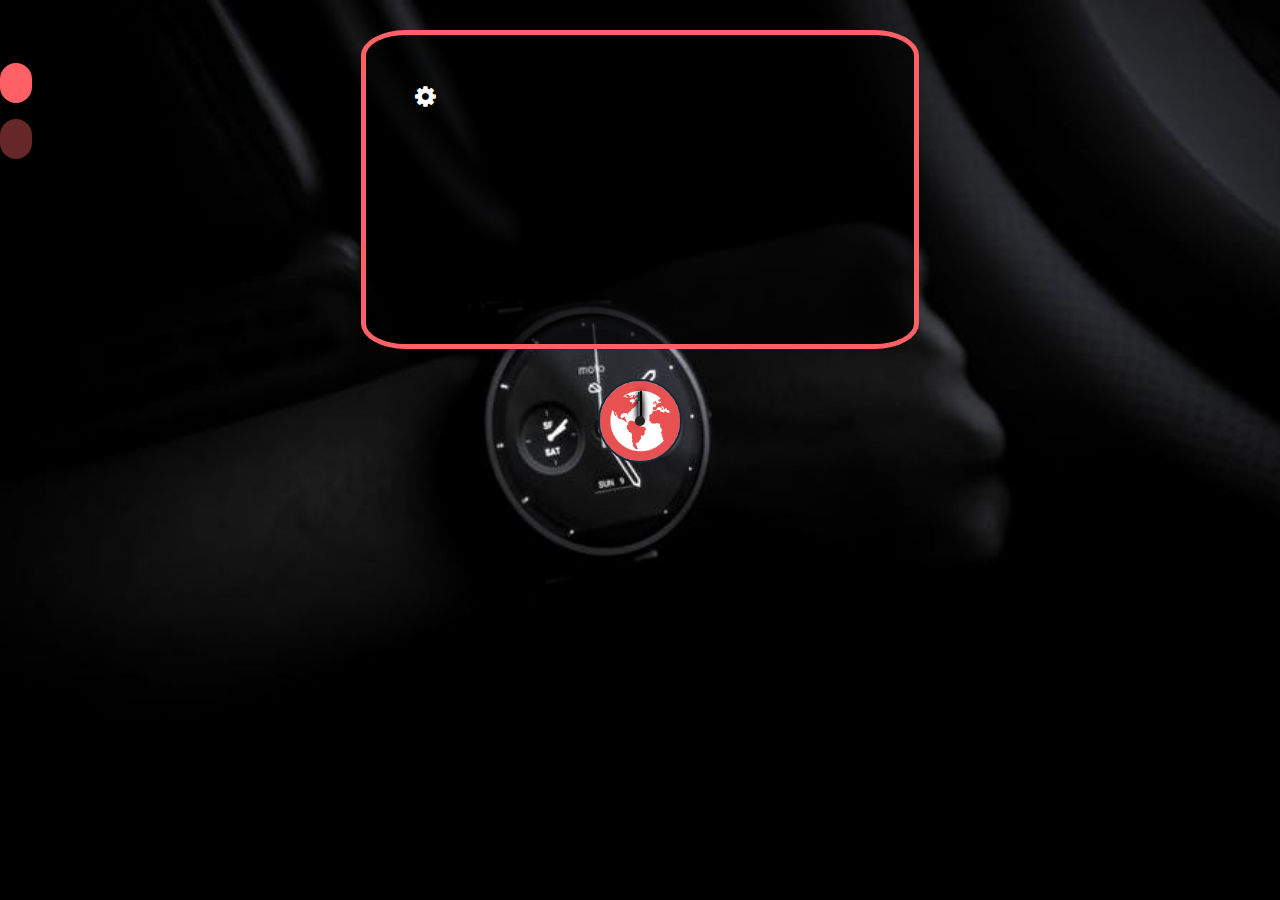
<file: test.html>
<!DOCTYPE html>
<html>
    <head>
        <title>Clock Task</title>
        <meta charset="UTF-8">
        <meta name="viewport" content="width=device-width,initial-scale=1">
        <link rel="stylesheet" type="text/css" href="css/main.css">
        <link rel="stylesheet" type="text/css" href="css/clock.css">
        <link rel="stylesheet" type="text/css" href="css/menu-style.css">
        <link rel="stylesheet" href="css/animate.css">
        <link rel="stylesheet" href="css/font-awesome.css">
        <script type="text/javascript" src="https://ajax.googleapis.com/ajax/libs/jquery/1.8.3/jquery.min.js"></script>
        <script src="scripts/main.js"></script>
        <script src="scripts/wow.min.js"></script>
    </head>
    <body class="weather-background">
        
              <div class="box">
        <!--id="status"-->
        <!--Icon-->
        <div class="weather-icon"></div>
        <!--Location-->
        <div class="location"><i class="fa fa-cog fa-spin "></i></div>

        <!--Weather status and temperature-->
       <div class="temperature">
        <p class="temp"></p>
        <p class="min-max-Temp"></p>
        </div>



        <p class="feelsLike"></p>

        <!-- Wind, Humidity, Precipitation...-->
        <p class="status"></p>

        <div class="comingTemperature">
            <div class="time1"></div>
            <div class="time2"></div>
            <div class="time3"></div>
            <div class="time4"></div>
        </div>
      </div>

      <div class="gb_logo wow fadeInUp" data-wow-delay="1s" id="gb_logo">
            <a href="https://globuzzer.mn.co/" target="_blank">
                <div class="clock">
                    <div class="minute-hand"></div>
                    <div class="hour-hand"></div>
                    <div class="second-hand"></div>
                    <div class="pin"></div>
                </div>
            </a>
            <p class="hide wow zoomIn"  data-wow-iteration="1" data-wow-duration="3s" id="hideGlob" style="">Powered by Globuzzer the social network for travelers</p>
    </div>
            
          <div class="anchor-links-wrapper anchors-is-visible">
        <div class="anchor-item active">
            <div class="anchor-item-inner">
                <a href="index.html" class="anchor-link"><img id="icons-img1" src="images/icons/calendar-icon.png">Time zone</a>
            </div>
        </div>
        <div class="anchor-item">
            <div class="anchor-item-inner">
                <a href="#" class="anchor-link"><img  id="icons-img2" id="icons-img2" src="images/icons/weather-icon.png">Weather</a>
            </div>
        </div>
        
    </div>              
    <script>
document.getElementById("gb_logo").onclick = function() {mouseClick()};
document.getElementById("gb_logo").onmouseover = function() {mouseOver()};
document.getElementById("gb_logo").onmouseout = function() {mouseOut()};

function mouseClick() {
    document.getElementById("hideGlob").style.display = "none";
}

function mouseOver() {
    document.getElementById("hideGlob").style.display = "block";
}

function mouseOut() {
    document.getElementById("hideGlob").style.display = "none";
}
</script>
    <script>
         wow = new WOW(
                      {
                      boxClass:     'wow',      // default
                      animateClass: 'animated', // default
                      offset:       0,          // default
                      mobile:       true,       // default
                      live:         true        // default
                    }
                    )
                    wow.init();
    </script>
        
    </body>
</html>
</file>
<file: css/main.css>
@import url("https://fonts.googleapis.com/css?family=Questrial");
body {
  margin:  auto;
  padding: 0;
  background-color: #ffffff;
  font-family: "Questrial", sans-serif;
  font-weight: 400;
  /*text-align: center;*/
}

.top {
  width: 100%;
  min-height: 100vh;
  /*margin: 0;*/
  background: #14181e url(../images/old-watch.jpg) no-repeat 50% 50%;
  background-size: cover;

  display: table;
  position: relative;

}

/*.cover {
  width: 35%;
  min-height: 390px;
  background: transparent;
  position: relative;
  margin: auto;
  border: 5px solid rgb(255,97,102);
  border-radius: 8%;
  margin-bottom: 30px;
}*/
.cover {
  width: 500px;
  min-height: 360px;
  margin: 30px auto;
  background: transparent;
  position: relative;
  border: 5px solid rgb(255,97,102);
  border-radius: 8%;
}
.container {
  width: 100%;
  text-align: center;
}
.form-group {
  overflow: hidden;
  clear: both;
}

.leftInput {
  width: 50%;
  float: left;
  box-sizing: border-box;
  padding: 0px 5px 0px 0px;
}

.rightInput {
  width: 50%;
  float: right;
  box-sizing: border-box;
  padding: 0px 0px 0px 5px;
}

#localDateInput, #localTimeInput, #remoteDateInput, #remoteTimeInput  {
  /*border: 1px solid #fff;
    border-radius: 10%;*/
  border: none; /* <-- This thing here */
  border: solid 2px #fff;
  border-radius: 10px;
  margin-bottom: 15px;
  width: 86%;
  height: 40px;
  float: left;
  padding: 0% 5%;
  background: transparent;
  color: white;
  font-size: 18px;
}

#localPlaceSearch, #remotePlaceSearch {
  border: solid 2px #fff;
  border-radius: 10px;
  margin-bottom: 15px;
  margin-right: auto;
  margin-left: auto;
  width: 94%;
  height: 40px;
  float: left;
  padding: 0% 2%;
  background: transparent;
  color: white;
  font-size: 18px;
}

.top-inputs {
  width: 91%;
  min-height: 130px;
  padding: 10% 5% 3% 5%;
  /*border-bottom: 3px solid #7bcabb;*/
  margin: auto;
}

.bottom-inputs {
  width: 91%;
  min-height: 130px;
  padding: 5% 5% 3% 5%;
  margin: auto;
}

.hr-line {
  border-top: 4px double #50e3c2;
  text-align: center;
  }
 

.mycalendar {
  font-size: 50px;
  text-align: center; 
  margin: auto;
}

i {
  color: #fff;
}

.gb_logo {
  /*width: 35%;
  background: transparent;
  margin-top: 20px;
  margin-left: 30px;*/
  margin: auto;
}
.icon {
  width: 70px;
  height: 70px;
  /*background: url(../images/gb_logo.jpg) no-repeat center;*/
  position: relative;
  margin: auto;
  bottom: 15%;
  left: 44%;
  border-radius: 50%;
}
/* The Modal (background) */
.modal {
    display: none; /* Hidden by default */
    position: fixed; /* Stay in place */
    z-index: 1; /* Sit on top */
    padding-top: 100px; /* Location of the box */
    left: 0;
    top: 0;
    width: 100%; /* Full width */
    height: 100%; /* Full height */
    overflow: auto; /* Enable scroll if needed */
    background-color: rgb(0,0,0); /* Fallback color */
    background-color: rgba(0,0,0,0.4); /* Black w/ opacity */
}

/* Modal Content */
.modal-content {
    position: relative;
    background-color: grey;
    margin: auto;
    padding: 0;
    border: 1px solid #1E1D21;
    width: 50%;
    box-shadow: 0 4px 8px 0 rgba(0,0,0,0.2),0 6px 20px 0 rgba(0,0,0,0.19);
    -webkit-animation-name: animatetop;
    -webkit-animation-duration: 0.4s;
    animation-name: animatetop;
    animation-duration: 0.4s
}

/* Add Animation */
@-webkit-keyframes animatetop {
    from {top:-300px; opacity:0} 
    to {top:0; opacity:1}
}

@keyframes animatetop {
    from {top:-300px; opacity:0}
    to {top:0; opacity:1}
}

/* The Close Button */
.close {
    color: white;
    float: right;
    font-size: 28px;
    font-weight: bold;
}

.close:hover,
.close:focus {
    color: #3A6869;
    text-decoration: none;
    cursor: pointer;
}

.modal-header {
    padding: 2px 16px;
    background: #1E1D21;
    color: white;
}

.modal-body {
  background: #3A6869;
  padding: 15px 10px;
  margin: auto;
  text-align: center;
}

.modal-footer {
    padding: 2px 16px;
    background-color: #1E1D21;
    color: white;
}
#hideGlob{
    color: white; 
    font-size: 18px;
    margin: 15px auto;
    text-align: center;
  }

#hideGlob {
  display: none;
}


@media (max-width: 1024px) { 
    #hideGlob{
    color: white; 
    font-size: 18px;
    display: block;
    text-align: center;
  }
}

@media (max-width: 768px) {
  body {
    width: 100%;
    margin: 0 auto;
  }
  .cover {
    min-width: 70%;
    min-height: 350px;
  }
  .calendar {
    margin: 0px auto 20px auto;
    text-align: center;
  }
  .gb_logo {
    /*width: 40%;*/
  }
  .icon {
    position: relative;
    margin: auto;
    bottom: 15%;
    left: 78%;
  }
  #hideGlob{
    color: white; 
    font-size: 18px;
    display: block;
    text-align: center;
  }
}

@media (max-width: 500px) {
  body {
    width: 100%;
    margin: 0 auto;
  }
  .cover {
    width: 80%;
    min-height: 350px;
  }
  .calendar {
    text-align: center;
    margin: 0px auto 10px auto;
  }
  input[type="email"] {
    font-size: 16px;
  }
  .icon {
    position: relative;
    margin: auto;
    bottom: 30%;
    left: 80%;
  }
  #hideGlob{
    color: white; 
    font-size: 18px;
    display: block;
    text-align: center;
    position: absolute;
    left: 0;
    right: 0;
    margin: 20px;
  }
}
</file>
<file: css/clock.css>
.clock {
    width: 80px;
    height: 80px;
    background: url(../images/gb_logo.png) 50% 50% no-repeat;
    /*box-shadow: inset 0px 0px 30px #131313, 0px 2px 18px rgba(0,0,0,0.5);*/
    border: 2px solid #172839;
    border-radius: 106px;
    position: relative;
    background-size: cover;
    margin: auto;
}

.hour-hand {
    width: 4px;
    height: 20px;
    background: #708090;
    box-shadow: 0px 0px 7px #000;
    position: absolute;
    top: 20px;
    left: 38px;
}

.minute-hand {
    width: 4px;
    height: 28px;
    background: #2F4F4F;
    box-shadow: 0px 0px 4px #000;
    position: absolute;
    top: 11px;
    left: 38px;
}

.second-hand {
    width: 2px;
    height: 30px;
    /*background: #bbb;*/
    background: black;
    box-shadow: 0px 0px 7px #000;
    position: absolute;
    top: 10px;
    left: 40px;
}

.pin {
    width: 10px;
    height: 10px;
    background: #222;
    border-radius: 10px;
    margin: auto;
    position: absolute;
    top: 0; bottom: 0; left: 0; right: 0;
}

.hour-hand,
.minute-hand,
.second-hand {
    -webkit-transform-origin: 50% 100%;
    -moz-transform-origin: 50% 100%;
    -o-transform-origin: 50% 100%;
    -ms-transform-origin: 50% 100%;
    transform-origin: 50% 100%;
}



@media (max-width: 768px){
.clock {
    margin: auto;
}
}


@media (max-width: 500px){
.clock {
  margin: auto;
}
}
</file>
<file: css/menu-style.css>
.weather-background {
	width: 100%;
	min-height: 100vh;
	margin: 0;
	background: #14181e url(../images/old-watch.jpg) no-repeat 50% 50%;
	background-size: cover;
	display: table;
	position: relative;
}
a {
    text-decoration: none;
    color: #d10e1e;
}

/*@media only screen and (min-width: 768px ) {*/

	.anchor-links-wrapper.anchors-is-visible {
   	 	opacity: 1;
	}
	.anchor-links-wrapper {
	    position: fixed;
	    top: 7%;
	    left: 0px;
	    z-index: 220;
	    display: inline-block;
	    opacity: 0;
	}
	.anchor-links-wrapper .anchor-item:hover,
	 .anchor-links-wrapper .anchor-item.active {
      opacity: 1;
	}
  
  /* Added this */
  .anchor-links-wrapper .anchor-item:hover {
      width: 150px; 
  }

  
  .anchor-links-wrapper .anchor-item:hover a {
    text-align: center;
    opacity: 1;
  }
  
	.anchor-links-wrapper .anchor-item {
	    background-color: rgb(255,97,102);
	    margin-bottom: 16px;
	    margin-right: 0;
	    border-radius: 32px;
	    width: 32px;
	    opacity: 0.4;
	    overflow: hidden;
	    -webkit-transition: 0.3s ease-in-out all;
	    -ms-transition: 0.3s ease-in-out all;
	    -moz-transition: 0.3s ease-in-out all;
	    -o-transition: 0.3s ease-in-out all;
	    transition: 0.3s ease-in-out all;
	}
	.anchor-links-wrapper .anchor-item-inner {
    	height: 40px;
	}
	.anchor-links-wrapper .anchor-item-inner .anchor-link {
		color: white;
	    display: block;
	    line-height: 32px;
	    padding-left: 20px;
	    padding-right: 20px;
	    opacity: 0;
	    cursor: pointer;
    	transition: all .3s ease-in-out;
    	transition-delay: .1s;
    	text-align: center;
	}
/*}*/

.box {
		width: 500px;
		height: auto;
		background-color: rgba(0, 0, 0, 0.7);
		padding: 1.5em;
		margin: 30px auto;
		position: relative;
		border: 5px solid rgb(255,97,102);
		border-radius: 8%;
}
.fa-cog {
  font-size: 2em;
}
.location {
	font-size: 24px;
	color: white;
	display: block;
	width: 55%;
    padding: 5%;
    position: relative;
}
.weather-icon {
	display: inline-block;
	position: absolute;
	right: 30px;
	top: 30px;
}
img {
	width: 80px;
	height: 80px;
}
#icons-img1 {
	width: 30px;
	height: 30px;
	margin-bottom: -8px;
    margin-right: 5px;
    margin-left: auto;
}
#icons-img2 {
	width: 30px;
	height: 30px;
	margin-bottom: -8px;
    margin-right: 5px;
    margin-left: auto;
}
.temperature {
	width: 90%;
	height: 60px;
	text-align: right;
    padding: 2% 0 2% 5%;
    position: relative;
    color: white;
    margin: -50px 0 0 0;
}
.temp {
	font-size: 40px;
	margin: 5px;
}
.feelsLike {
	width: 70%;
    padding: 2% 0 2% 5%;
    position: relative;
    color: white;
    margin: 0;
    font-size: 20px
}
.status {
	font-size: 18px;
	color: white;
	margin: 0;
	padding: 2% 0 2% 5%;
}
.min-max-Temp{
	color: white;
}

.comingTemperature {
	width: 90%;
	min-height: 90px;
	padding: 2.5%;
	margin: auto;
	text-align: center;
}
.time1, .time2, .time3, .time4 {
	color: white;
	width: 18%;
	height: auto;
	float: left;
	padding: 3.5% 5.5% 3.5% 1.5%;
}
.weatherIcons {
	margin: auto;
    width: 60px;
    height: 60px;
}
.castInfos {
	margin: 0 auto;
	font-size: 12px;
}

@media  (min-width: 768px ) {
	body {
    width: 100%;
    margin: 0 auto;
  }
	.box {
    /*min-width: 70%;*/
    height: auto;
  }
}
@media (max-width: 500px) {
	 .box {
    width: 80%;
    min-height: 350px;
  }
	.anchor-links-wrapper.anchors-is-visible {
    	display: none;
	}
}
</file>
